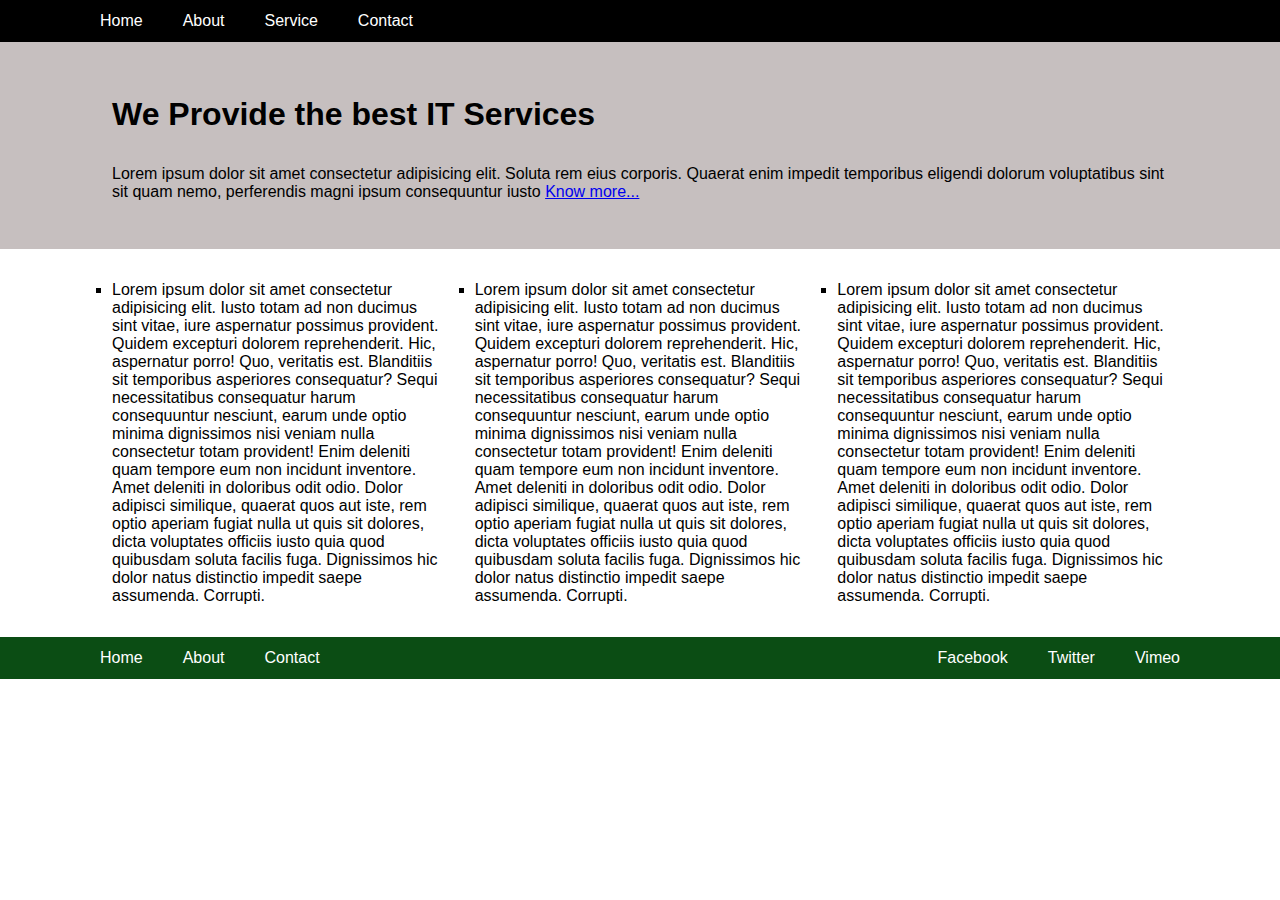
<file: cssAssignment/index.html>
<!DOCTYPE html>
<html lang="en">
   <head>
      <meta charset="UTF-8" />
      <meta http-equiv="X-UA-Compatible" content="IE=edge" />
      <meta name="viewport" content="width=device-width, initial-scale=1.0" />
      <link rel="stylesheet" href="styles.css" />
      <title>IT Services</title>
   </head>
   <body>
      <div class="container">
         <nav>
            <ul>
               <li><a href="#">Home</a></li>
               <li><a href="#">About</a></li>
               <li><a href="#">Service</a></li>
               <li><a href="#">Contact</a></li>
            </ul>
         </nav>
         <header>
            <div class="headline">
               <h1>We Provide the best IT Services</h1>
               <p>
                  Lorem ipsum dolor sit amet consectetur adipisicing elit.
                  Soluta rem eius corporis. Quaerat enim impedit temporibus
                  eligendi dolorum voluptatibus sint sit quam nemo, perferendis
                  magni ipsum consequuntur iusto <a href="#">Know more...</a>
               </p>
            </div>
         </header>
         <main>
            <ul>
               <li>
                  Lorem ipsum dolor sit amet consectetur adipisicing elit. Iusto
                  totam ad non ducimus sint vitae, iure aspernatur possimus
                  provident. Quidem excepturi dolorem reprehenderit. Hic,
                  aspernatur porro! Quo, veritatis est. Blanditiis sit
                  temporibus asperiores consequatur? Sequi necessitatibus
                  consequatur harum consequuntur nesciunt, earum unde optio
                  minima dignissimos nisi veniam nulla consectetur totam
                  provident! Enim deleniti quam tempore eum non incidunt
                  inventore. Amet deleniti in doloribus odit odio. Dolor
                  adipisci similique, quaerat quos aut iste, rem optio aperiam
                  fugiat nulla ut quis sit dolores, dicta voluptates officiis
                  iusto quia quod quibusdam soluta facilis fuga. Dignissimos hic
                  dolor natus distinctio impedit saepe assumenda. Corrupti.
               </li>
               <li>
                  Lorem ipsum dolor sit amet consectetur adipisicing elit. Iusto
                  totam ad non ducimus sint vitae, iure aspernatur possimus
                  provident. Quidem excepturi dolorem reprehenderit. Hic,
                  aspernatur porro! Quo, veritatis est. Blanditiis sit
                  temporibus asperiores consequatur? Sequi necessitatibus
                  consequatur harum consequuntur nesciunt, earum unde optio
                  minima dignissimos nisi veniam nulla consectetur totam
                  provident! Enim deleniti quam tempore eum non incidunt
                  inventore. Amet deleniti in doloribus odit odio. Dolor
                  adipisci similique, quaerat quos aut iste, rem optio aperiam
                  fugiat nulla ut quis sit dolores, dicta voluptates officiis
                  iusto quia quod quibusdam soluta facilis fuga. Dignissimos hic
                  dolor natus distinctio impedit saepe assumenda. Corrupti.
               </li>
               <li>
                  Lorem ipsum dolor sit amet consectetur adipisicing elit. Iusto
                  totam ad non ducimus sint vitae, iure aspernatur possimus
                  provident. Quidem excepturi dolorem reprehenderit. Hic,
                  aspernatur porro! Quo, veritatis est. Blanditiis sit
                  temporibus asperiores consequatur? Sequi necessitatibus
                  consequatur harum consequuntur nesciunt, earum unde optio
                  minima dignissimos nisi veniam nulla consectetur totam
                  provident! Enim deleniti quam tempore eum non incidunt
                  inventore. Amet deleniti in doloribus odit odio. Dolor
                  adipisci similique, quaerat quos aut iste, rem optio aperiam
                  fugiat nulla ut quis sit dolores, dicta voluptates officiis
                  iusto quia quod quibusdam soluta facilis fuga. Dignissimos hic
                  dolor natus distinctio impedit saepe assumenda. Corrupti.
               </li>
            </ul>
         </main>
         <footer>
            <ul class="footer-nav">
               <li><a href="#">Home</a></li>
               <li><a href="#">About</a></li>
               <li><a href="#">Contact</a></li>
            </ul>
            <ul class="social-media">
               <li><a href="#">Facebook</a></li>
               <li><a href="#">Twitter</a></li>
               <li><a href="#">Vimeo</a></li>
            </ul>
         </footer>
      </div>
   </body>
</html>
</file>
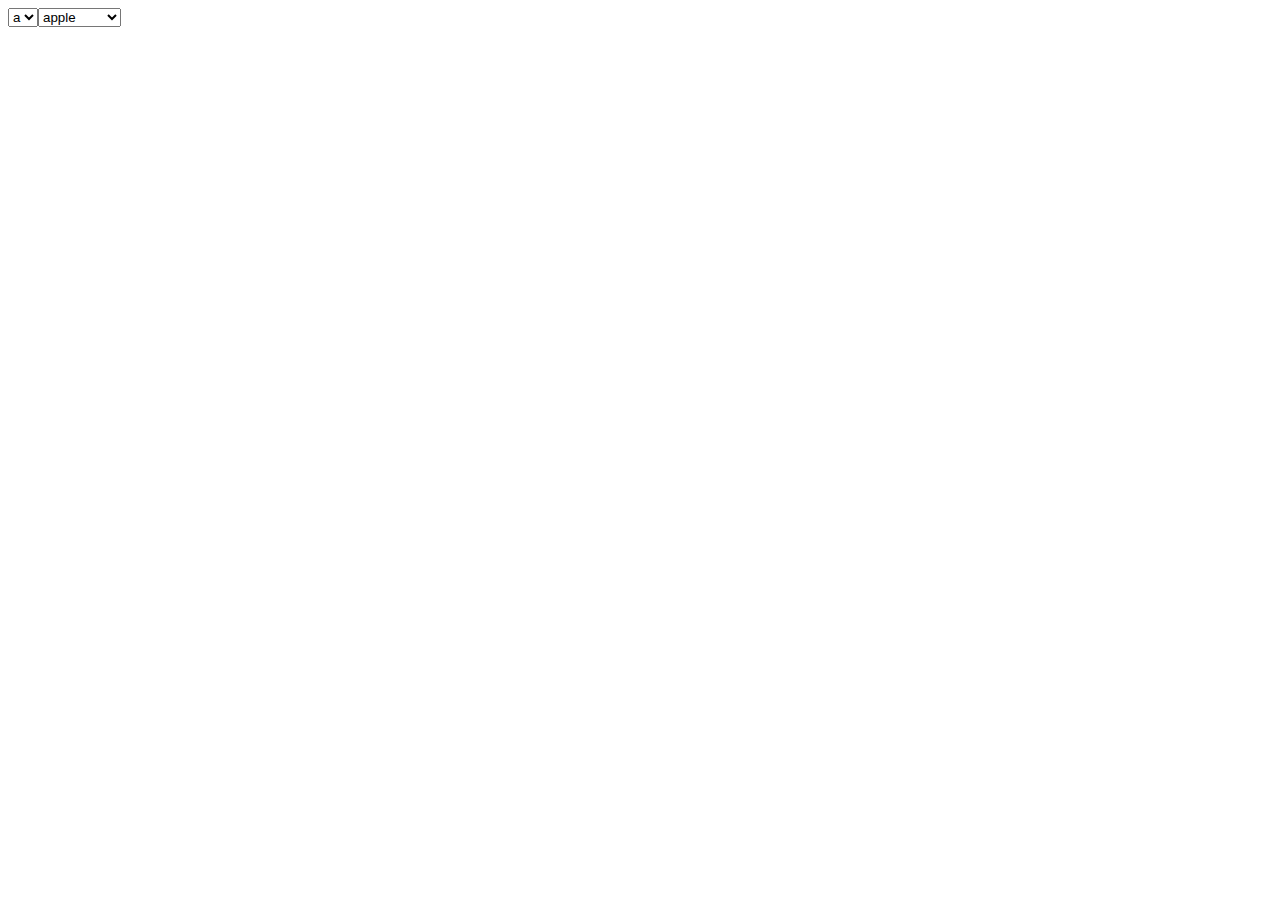
<file: javascriptAssignment2/index.html>
<!DOCTYPE html>
<html lang="en">
   <head>
      <meta charset="UTF-8" />
      <meta http-equiv="X-UA-Compatible" content="IE=edge" />
      <meta name="viewport" content="width=device-width, initial-scale=1.0" />
      <script async src="./index.js"></script>
      <title>Document</title>
   </head>
   <body id="body"></body>
</html>
</file>
<file: cssAssignment/styles.css>
* {
   margin: 0;
   padding: 0;
   box-sizing: border-box;
}

:root {
   --black-color: #000;
   --green-color: #0b4d14;
   --grey-color: #c6bfbf;
   --white-color: #fff;
}

body {
   font-family: Arial, Helvetica, sans-serif;
}

nav {
   background-color: #000;
   position: fixed;
   width: 100%;
   margin: auto;
}

nav ul {
   display: flex;
   margin-left: 5rem;
}

nav ul li {
   list-style: none;
   padding: 0.75rem;
}

nav ul li a {
   text-decoration: none;
   color: var(--white-color);
   margin: 0.25rem;
   padding: 0.25rem;
}

header {
   background-color: var(--grey-color);
   display: flex;
   padding-top: 5rem;
   padding-bottom: 2rem;
   align-items: center;
   justify-content: center;
}

.headline {
   width: 85%;
}
header h1 {
   padding: 1rem;
}

header p {
   padding: 1rem;
}

main {
   margin: auto;
   width: 82.5%;
}

main ul {
   display: grid;
   grid-template-columns: 1fr 1fr 1fr;
   grid-gap: 2rem;
   padding: 2rem 0;
}
main ul li {
   list-style-type: square;
}

footer {
   background-color: var(--green-color);
   display: flex;
   justify-content: space-between;
   position: sticky;
   bottom: 0;
}

footer ul {
   display: flex;
}

.footer-nav {
   margin-left: 5rem;
}

.social-media {
   margin-right: 5rem;
}

footer ul li {
   list-style: none;
   padding: 0.75rem;
}

footer ul li a {
   text-decoration: none;
   color: var(--white-color);
   margin: 0.25rem;
   padding: 0.25rem;
}
</file>
